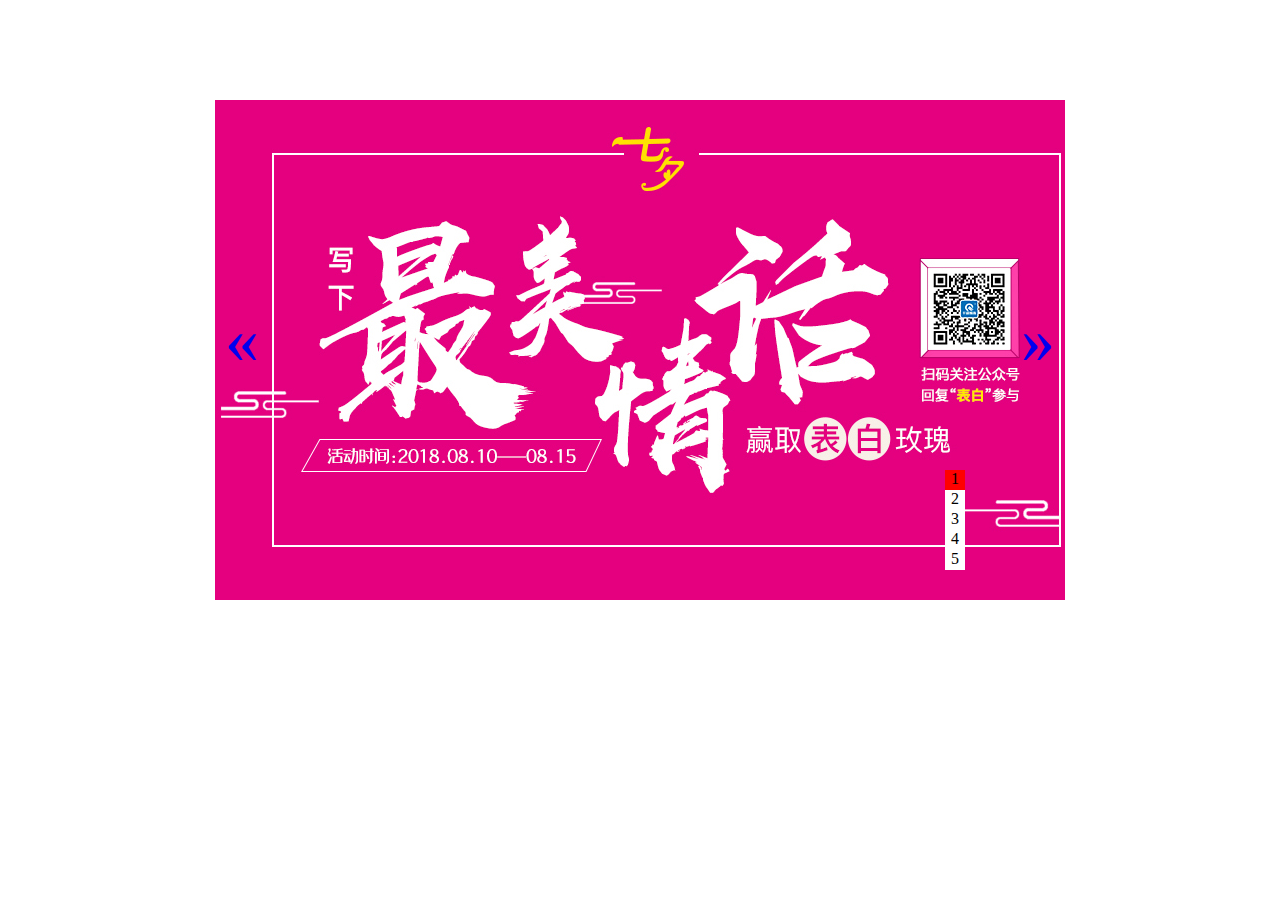
<file: slideshow/index.html>
<!DOCTYPE html>
<html lang="en">
<head>
	<meta charset="UTF-8">
	<title>Document</title>
	<style>
		*{margin:0;padding: 0;text-decoration: none;list-style: none;}
		div{width: 850px;height: 500px;margin:0 auto;overflow: hidden;position: relative;margin-top: 100px;}
		ul{width: 850px;height: 3000px;position: absolute;top:0;overflow: hidden;}
		ul li{list-style: none;float: left}
		ol{position: absolute;right:100px;bottom: 30px;}
		ol li{width: 20px;height: 20px;background-color: #fff;margin-left: 5px;text-align: center;cursor:pointer;}
		ol li.ac{background-color: red}
		#goPrev{position: absolute;left:10px; top:40%;font-size: 68px;}
		#goNext{position: absolute;right:10px; top:40%;font-size: 68px;}
		img{width: 850px;height: 500px;}
	</style>
	<script type="text/javascript" src="js/tools.js"></script>
</head>
<body>
	<div id='box'>
		<ul>
			<li><img src="img/1.jpg"></li>
			<li><img src="img/2.jpg"></li>
			<li><img src="img/3.jpg"></li>
			<li><img src="img/4.jpg"></li>
			<li><img src="img/5.jpg"></li>
			<li><img src="img/1.jpg"></li>
		</ul>
		<ol></ol>
		<a href="javascript:;" id="goPrev">&laquo;</a>
		<a href="javascript:;" id="goNext">&raquo;</a>
	</div>
	<script type="text/javascript" src="js/index.js"></script>
</body>
</html>
</file>
